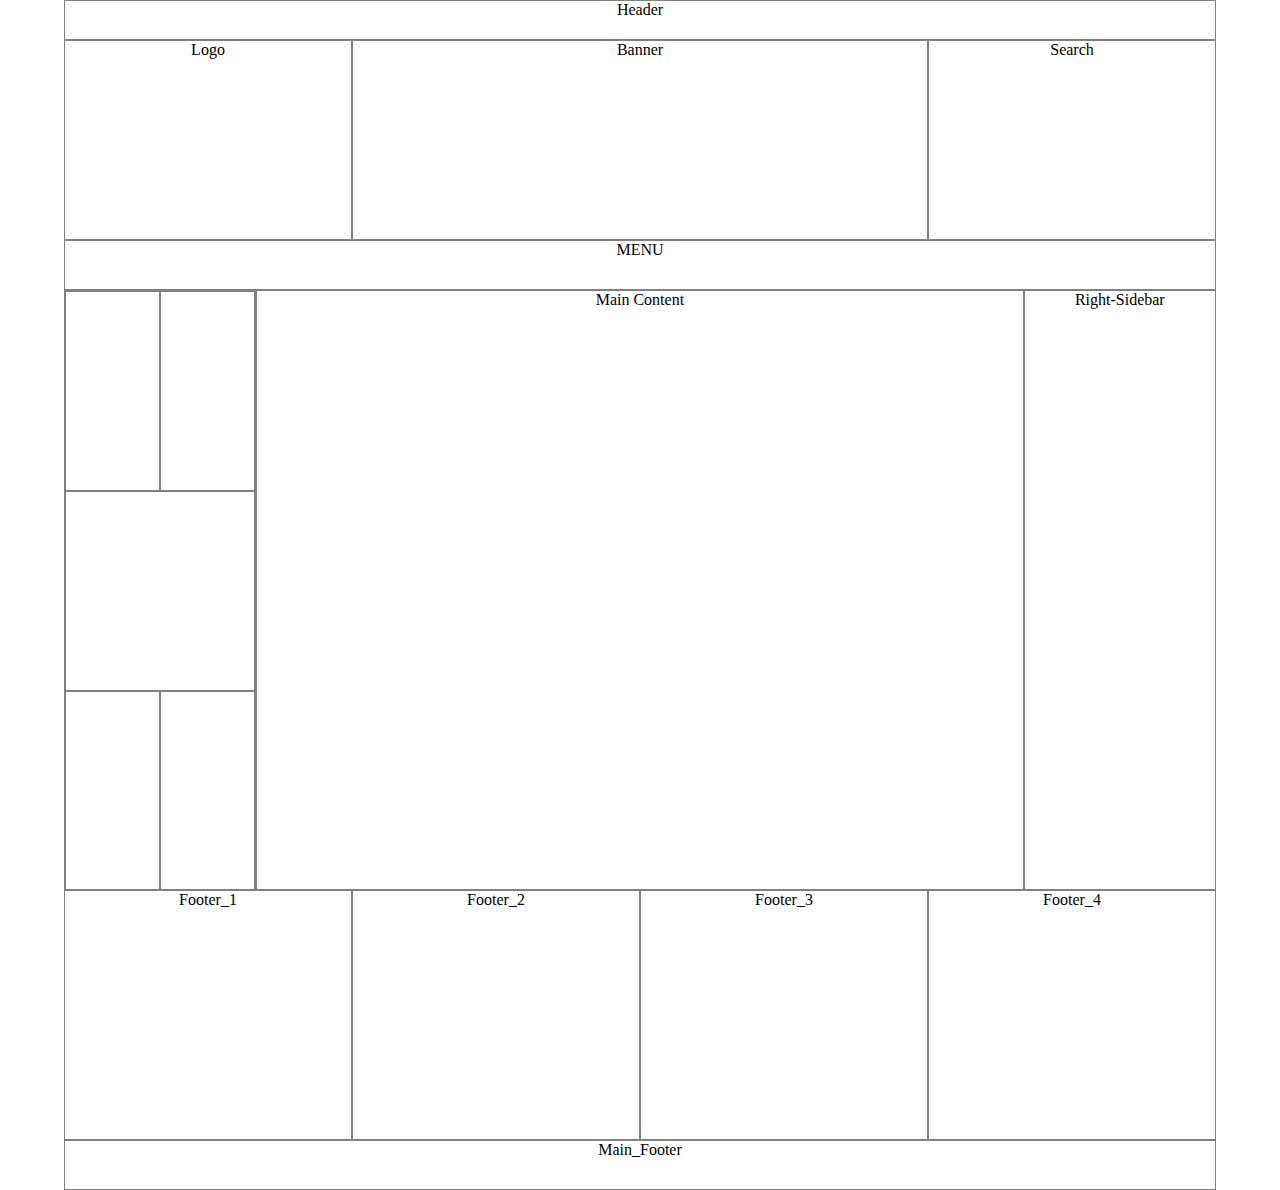
<file: index.html>
<!DOCTYPE html>
<html lang="en">
<head>
    <meta charset="UTF-8">
    <meta name="viewport" content="width=device-width, user-scalable=no, initial-scale=1.0, maximum-scale=1.0, minimum-scale=1.0">
    <meta http-equiv="X-UA-Compatible" content="ie=edge">
    <title>Day-04</title>
    <link rel="stylesheet" href="css/style.css"/>


</head>
<body>
    <section class="bg-red">
       <div class="container">
           <div class="row">
             <div class="clo-12 h-40">Header</div>
            
           </div>
       </div>
    </section>

    <section class="bg-green">
       <div class="container">
           <div class="row p-relative">
               <div class="clo-3 clo-m6 h-200 test">Logo</div>
               <div class="clo-6 clo-m12 h-200 test-2">Banner</div>
               <div class="clo-3 clo-m6 h-200 search-position-tab ">Search</div>
           </div>
       </div>
    </section>

    <section class="bg-red">
        <div class="container">
            <div class="row">
                <div class="clo-12 h-50">MENU</div>
                
            </div>
        </div>
     </section>

    <section class="bg-green">
        <div class="container">
            <div class="row">
                <div class="clo-2 clo-m4 h-600">
                    <div class="row">
                        <div class="clo-6 h-200"></div>
                        <div class="clo-6 h-200"></div>
                        <div class="clo-12 h-200"></div>

                        <div class="clo-6 h-200"></div>
                        <div class="clo-6 h-200"></div>
                    </div>
                </div>
                <div class="clo-8 clo-m8 h-600">Main Content</div>
                <div class="clo-2 h-600 md-none">Right-Sidebar</div>
            </div>
        </div>
     </section>

    <section class="bg-red">
       <div class="container">
           <div class="row">
               <div class="clo-3 clo-m6 h-250">Footer_1</div>
               <div class="clo-3 clo-m6  h-250">Footer_2</div>
               <div class="clo-3 clo-m6  h-250">Footer_3</div>
               <div class="clo-3 clo-m6  h-250">Footer_4</div>
           </div>
       </div>
    </section>
      
       <section class="bg-green">
           <div class="container">
               <div class="row">
                   <div class="clo-12 h-50">Main_Footer</div>
               </div>
           </div>
       </section>
</body>
</html>
</file>
<file: css/style.css>
*
{
    box-sizing: border-box;
    margin: 0px;
    padding: 0px;
}

.clo-1{width: 8.33%;}
.clo-2{width: 16.66%;}
.clo-3{width: 25%;}
.clo-4{width: 33.33%;}
.clo-5{width: 41.66%;}
.clo-6{width: 50%;}
.clo-7{width: 58.33%;}
.clo-8{width: 66.66%;}
.clo-9{width: 75%;}
.clo-10{width: 83.33%;}
.clo-11{width: 91.66%;}
.clo-12{width: 100%;}






[class*= 'clo-'] {
    float: left;
    border: 1px solid gray;
    text-align: center;


}
.row:after
{
    content:'';
    clear: both;
    display: block;
}
.container {
    width: 90%;
    height: auto;
    margin: 0 auto;
}


.h-200{height: 200px;}
.h-50{height: 50px;}
.h-600{height: 600px;}
.h-250{height: 250px;}
.h-40{height: 40px;}




/*@media screen and (max-width: 800px) and (min-width: 600px)*/
/*{*/
/*    .test {*/
/*        background-color: lightgreen;*/
/*    }*/
/*}*/

/*@media screen and (min-width: 480px) and (max-width: 720px)*/
/*{*/
/*    .test-2 {*/
/*        background-color: #F05A24;*/
/*    }*/
/*}*/

@media screen and (max-width: 520px)
{
    [class*= 'clo-'] {
        width: 100%;


    }
}

@media screen and (min-width: 521px) and (max-width: 1000px)
{
    .clo-m1{width: 8.33%;}
    .clo-m2{width: 16.66%;}
    .clo-m3{width: 25%;}
    .clo-m4{width: 33.33%;}
    .clo-m5{width: 41.66%;}
    .clo-m6{width: 50%;}
    .clo-m7{width: 58.33%;}
    .clo-m8{width: 66.66%;}
    .clo-m9{width: 75%;}
    .clo-m10{width: 83.33%;}
    .clo-m11{width: 91.66%;}
    .clo-m12{width: 100%;}

    .md-none {display: none;}

    .search-position-tab
    {
        position: absolute;
        right: 0px;
    }
    .p-relative {
        position: relative;
    }
}
</file>
